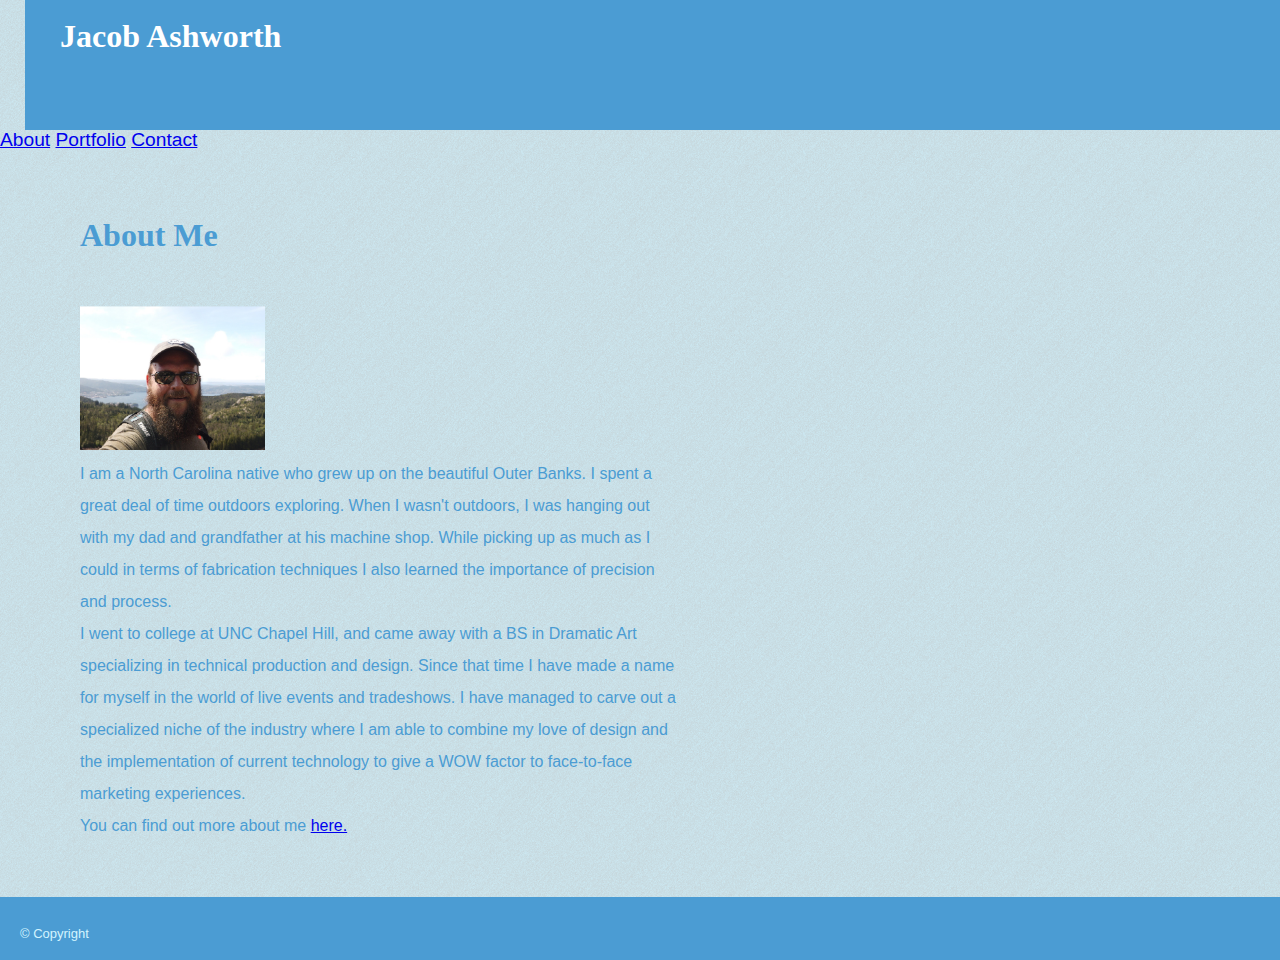
<file: index.html>
<!DOCTYPE html>
<html lang="en">

<head>
    <meta charset="utf-8" />
    <meta name="viewport" content="width=device-width, initial-scale=1, shrink-to-fit=no" />
    <!-- Link Reset CSS -->
    <link rel="stylesheet" href="./reset.css" />

    <!-- Bootstrap CSS -->
    <link rel="stylesheet" href="https://stackpath.bootstrapcdn.com/bootstrap/4.5.0/css/bootstrap.min.css"
        integrity="sha384-9aIt2nRpC12Uk9gS9baDl411NQApFmC26EwAOH8WgZl5MYYxFfc+NcPb1dKGj7Sk" crossorigin="anonymous" />

    <!-- Link to local Style.css -->
    <link rel="stylesheet" href="./style.css" />

    <title>Jacob Ashworth - About</title>
</head>

<body>
    <!-- Navbar Starts Here -->
    <nav class="navbar navbar-expand-md navbar-light bg-light py-0 px-4 clearfix border-bottom" id="small">
        <!-- Name Section -->
        <h1 class="navbar-brand my-0" id="myName">Jacob Ashworth</h1>
        <!-- Navigation Section -->
        <div class="ml-auto" id="navbarNavAltMarkup">
            <a class=" py-0 px-3" href="./index.html">About</a>
            <a class="border-right border-left py-0 px-3" href="./portfolio.html">Portfolio</a>
            <a class="py-0 px-3" id="contact" href="./contact.html">Contact</a>
        </div>
    </nav>

    <!-- Main Content Container Starts Here -->
    <main class="container-md bg-light">
        <!-- Container Header -->
        <header class="row mx-0">
            <h1 class="col-sm-12 border-bottom cardHeader">About Me</h1>
        </header>
        <!-- Container text with photo -->
        <article class="row">
            <div class="col-sm-12">
                <img src="./assets/Norway.png" class="float-left bioImg" alt="Profile Pic" />
                <p class="bioText">
                    I am a North Carolina native who grew up on the beautiful Outer Banks. I spent a great deal
                    of time outdoors exploring. When I wasn't outdoors, I was hanging out with my dad and grandfather
                    at his machine shop. While picking up as much as I could in terms of fabrication techniques
                    I also learned the importance of precision and process.
                </p>
                <p class="bioText">
                    I went to college at UNC Chapel Hill, and came away with a BS in Dramatic Art specializing in
                    technical production and design. Since that time I have made a name for myself in the world of
                    live events and tradeshows. I have managed to carve out a specialized niche of the industry where
                    I am able to combine my love of design and the implementation of current technology to give a WOW
                    factor to face-to-face marketing experiences.
                </p>
                <p class="bioText">
                    You can find out more about me <a href="https://www.facebook.com/jeashworth">here.</a>
                </p>
            </div>
        </article>
    </main>

    <!-- Footer Section begins here -->
    <footer class="footer mt-auto border-top">
        <div class="container" id="footerWidth">
            <p class="text-center">&copy; Copyright</p>
        </div>
    </footer>

    <!-- JavaScript Links -->
    <script src="https://code.jquery.com/jquery-3.5.1.slim.min.js"
        integrity="sha384-DfXdz2htPH0lsSSs5nCTpuj/zy4C+OGpamoFVy38MVBnE+IbbVYUew+OrCXaRkfj"
        crossorigin="anonymous"></script>
    <script src="https://cdn.jsdelivr.net/npm/popper.js@1.16.0/dist/umd/popper.min.js"
        integrity="sha384-Q6E9RHvbIyZFJoft+2mJbHaEWldlvI9IOYy5n3zV9zzTtmI3UksdQRVvoxMfooAo"
        crossorigin="anonymous"></script>
    <script src="https://stackpath.bootstrapcdn.com/bootstrap/4.5.0/js/bootstrap.min.js"
        integrity="sha384-OgVRvuATP1z7JjHLkuOU7Xw704+h835Lr+6QL9UvYjZE3Ipu6Tp75j7Bh/kR0JKI"
        crossorigin="anonymous"></script>
</body>

</html>
</file>
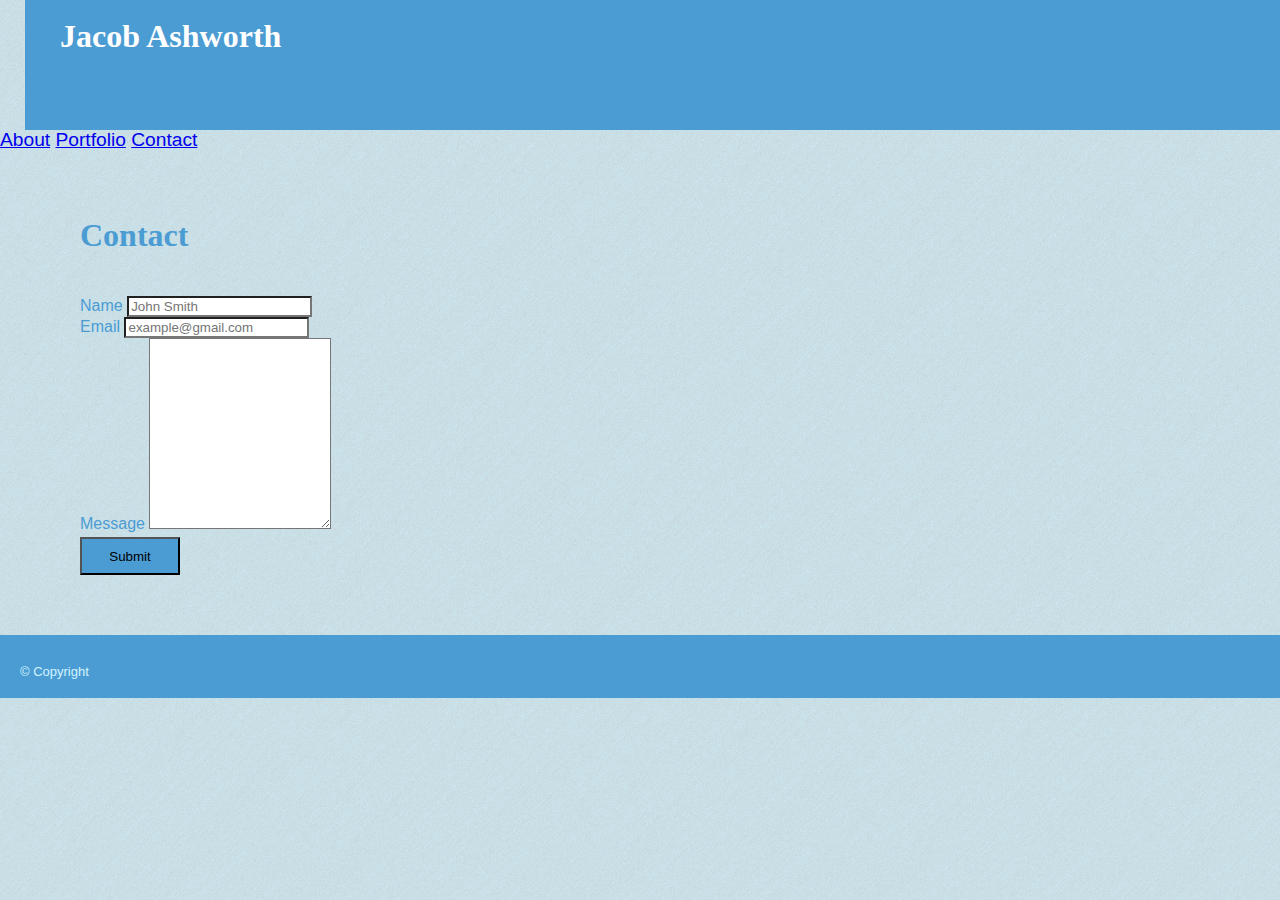
<file: contact.html>
<!DOCTYPE html>
<html lang="en">

<head>
    <meta charset="utf-8" />
    <meta name="viewport" content="width=device-width, initial-scale=1, shrink-to-fit=no" />

    <!-- Link Reset CSS -->
    <link rel="stylesheet" href="./reset.css" />

    <!-- Bootstrap CSS -->
    <link rel="stylesheet" href="https://stackpath.bootstrapcdn.com/bootstrap/4.5.0/css/bootstrap.min.css"
        integrity="sha384-9aIt2nRpC12Uk9gS9baDl411NQApFmC26EwAOH8WgZl5MYYxFfc+NcPb1dKGj7Sk" crossorigin="anonymous" />

    <!-- Link to local Style.css -->
    <link rel="stylesheet" href="./style.css" />

    <title>Jacob Ashworth - Contact</title>
</head>

<body>
    <!-- Navbar Starts Here -->
    <nav class="navbar navbar-expand-md navbar-light bg-light py-0 px-4 clearfix border-bottom" id="small">
        <!-- Name Section -->
        <h1 class="navbar-brand my-0" id="myName">Jacob Ashworth</h1>
        <!-- Navigation Section -->
        <div class="ml-auto" id="navbarNavAltMarkup">
            <a class=" py-0 px-3" href="./index.html">About</a>
            <a class="border-right border-left py-0 px-3" href="./portfolio.html">Portfolio</a>
            <a class="py-0 px-3" id="contact" href="./contact.html">Contact</a>
        </div>
    </nav>

    <!-- Form Starts Here -->
    <form class="container-md bg-light">

        <header class="header">
            <h1 class="border-bottom cardHeader">Contact</h1>
        </header>
        <div class="form-group">
            <label class="h5">Name</label>
            <input type="text" class="form-control" id="exampleName" placeholder="John Smith">
        </div>
        <div class="form-group">
            <label class="h5">Email</label>
            <input type="email" class="form-control" id="exampleInputEmail1" placeholder="example@gmail.com">
        </div>
        <div class="form-group">
            <label class="h5">Message</label>
            <textarea class="form-control" id="exampleMessage"> </textarea>
        </div>

        <button type="submit" class="btn btn-primary" id="contactSubmit">Submit</button>
    </form>

    <!-- Footer Section begins here -->
    <footer class="footer mt-auto border-top">
        <div class="container" id="footerWidth">
            <p class="text-center">&copy; Copyright</p>
        </div>
    </footer>

    <!-- JavaScript Links -->
    <script src="https://code.jquery.com/jquery-3.5.1.slim.min.js"
        integrity="sha384-DfXdz2htPH0lsSSs5nCTpuj/zy4C+OGpamoFVy38MVBnE+IbbVYUew+OrCXaRkfj"
        crossorigin="anonymous"></script>
    <script src="https://cdn.jsdelivr.net/npm/popper.js@1.16.0/dist/umd/popper.min.js"
        integrity="sha384-Q6E9RHvbIyZFJoft+2mJbHaEWldlvI9IOYy5n3zV9zzTtmI3UksdQRVvoxMfooAo"
        crossorigin="anonymous"></script>
    <script src="https://stackpath.bootstrapcdn.com/bootstrap/4.5.0/js/bootstrap.min.js"
        integrity="sha384-OgVRvuATP1z7JjHLkuOU7Xw704+h835Lr+6QL9UvYjZE3Ipu6Tp75j7Bh/kR0JKI"
        crossorigin="anonymous"></script>
</body>

</html>
</file>
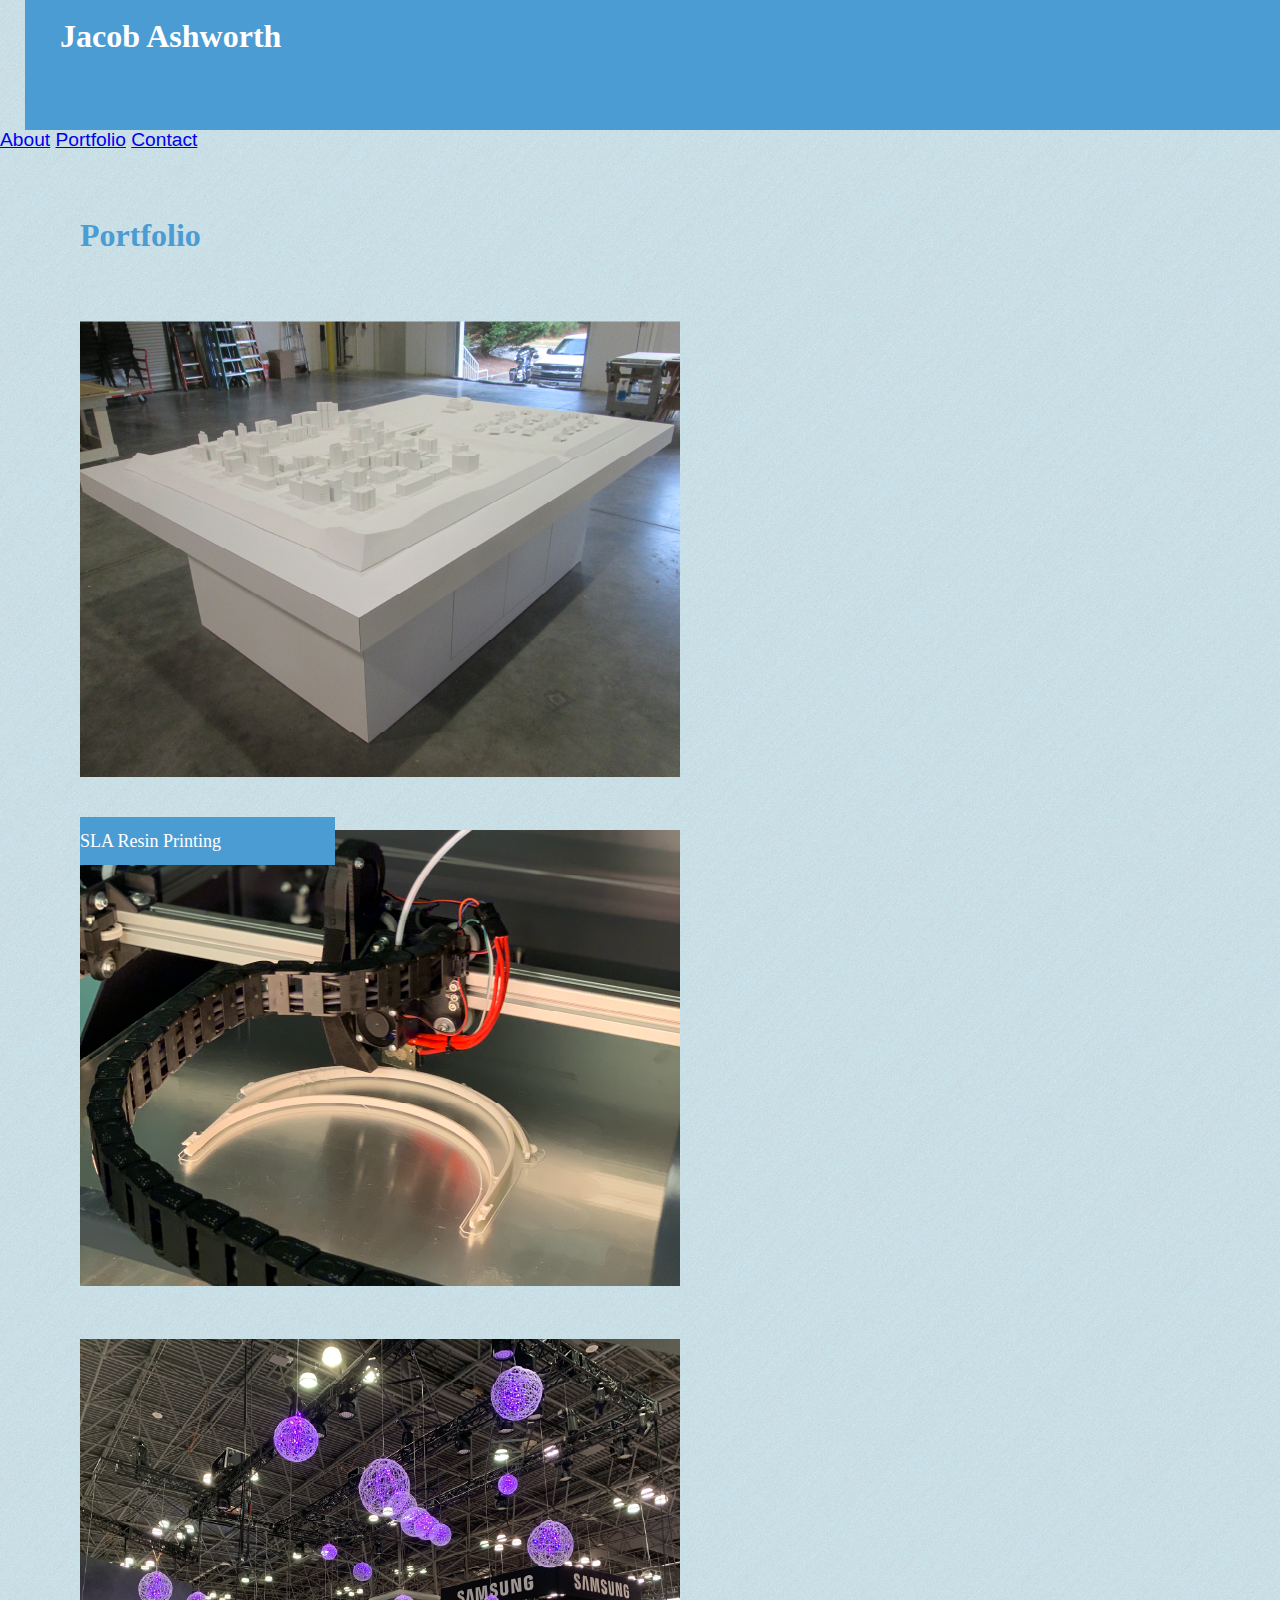
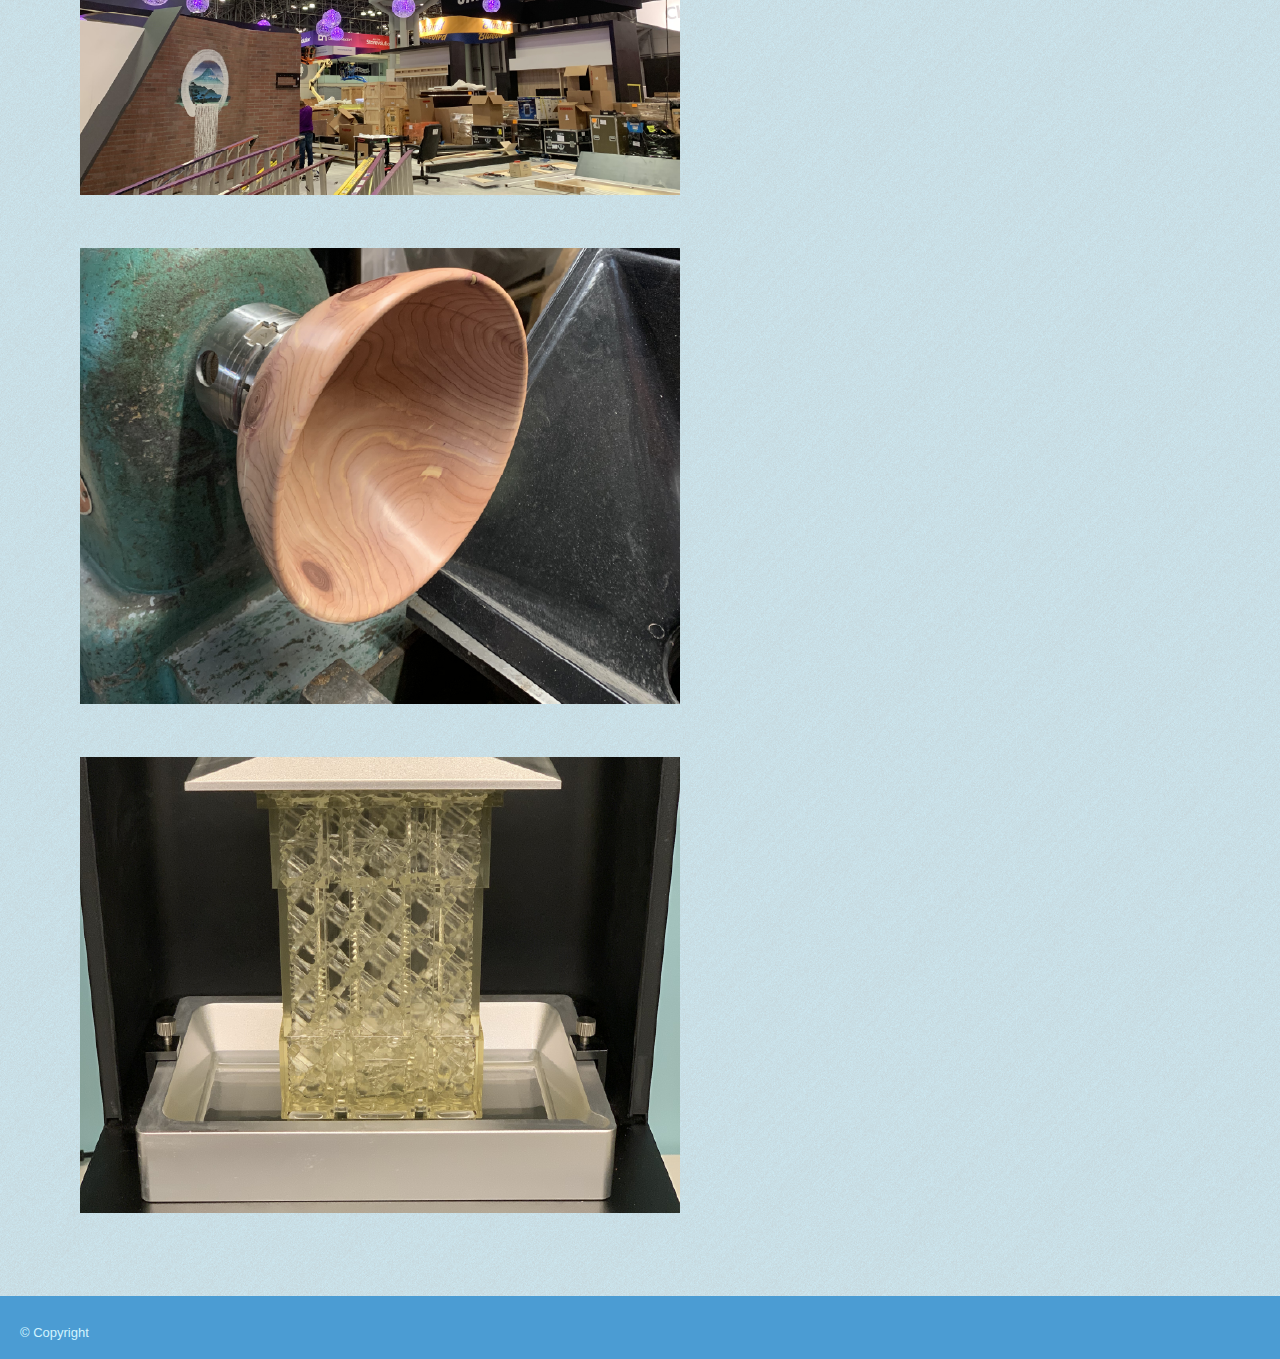
<file: portfolio.html>
<!DOCTYPE html>
<html lang="en">

<head>
    <meta charset="utf-8" />
    <meta name="viewport" content="width=device-width, initial-scale=1, shrink-to-fit=no" />

    <!-- Link Reset CSS -->
    <link rel="stylesheet" href="./reset.css" />

    <!-- Bootstrap CSS -->
    <link rel="stylesheet" href="https://stackpath.bootstrapcdn.com/bootstrap/4.5.0/css/bootstrap.min.css"
        integrity="sha384-9aIt2nRpC12Uk9gS9baDl411NQApFmC26EwAOH8WgZl5MYYxFfc+NcPb1dKGj7Sk" crossorigin="anonymous" />

    <!-- Link to local Style.css -->
    <link rel="stylesheet" href="./style.css" />

    <title>Jacob Ashworth - Portfolio</title>
</head>

<body>
    <!-- Navbar Starts Here -->
    <nav class="navbar navbar-expand-md navbar-light bg-light py-0 px-4 clearfix border-bottom" id="small">
        <!-- Name Section -->
        <h1 class="navbar-brand my-0" id="myName">Jacob Ashworth</h1>
        <!-- Navigation Section -->
        <div class="ml-auto" id="navbarNavAltMarkup">
            <a class=" py-0 px-3" href="./index.html">About</a>
            <a class="border-right border-left py-0 px-3" href="./portfolio.html">Portfolio</a>
            <a class="py-0 px-3" id="contact" href="./contact.html">Contact</a>
        </div>
    </nav>

    <!-- Main Content Container Starts Here -->
    <main class="container-md bg-light">
        <header class="row mx-0">
            <h1 class="col-md-12 border-bottom cardHeader">Portfolio</h1>
        </header>
        <section class="row">
            <picture class="col-md-6 text-center">
                <a href="./portfolio.html">
                    <img src="./assets/ARTable.png" class="img-fluid imgMod" alt="AR Table">
                </a>
                <h1 class="picBox picCaptionMod">AR Table</h1>
            </picture>
            <picture class="col-md-6 text-center">
                <a href="./portfolio.html">
                    <img src="./assets/3DMask.png" class="img-fluid imgMod" alt="FDM Printing">
                </a>
                <h1 class="picBox picCaptionMod">FDM Printing</h1>
            </picture>
        </section>
        <section class="row">
            <picture class="col-md-6 text-center">
                <a href="./portfolio.html">
                    <img src="./assets/Toshiba.png" class="img-fluid imgMod" alt="Custom Lights">
                </a>
                <h1 class="picBox picCaptionMod">Custom Lights</h1>
            </picture>
            <picture class="col-md-6 text-center">
                <a href="./portfolio.html">
                    <img src="./assets/Bowl.png" class="img-fluid imgMod" alt="Custom Woodwork">
                </a>
                <h1 class="picBox picCaptionMod">Custom Woodwork</h1>
            </picture>
        </section>
        <section class="row">
            <picture class="col-md-6 text-center">
                <a href="./portfolio.html">
                    <img src="./assets/SLAResin.png" class="img-fluid imgMod" alt="SLA Resin Printing">
                </a>
                <h1 class="picBox picCaptionMod">SLA Resin Printing</h1>
            </picture>
        </section>
    </main>

    <!-- Footer Section begins here -->
    <footer class="footer mt-auto border-top">
        <div class="container" id="footerWidth">
            <p class="text-center">&copy; Copyright</p>
        </div>
    </footer>

    <!-- JavaScript Links -->
    <script src="https://code.jquery.com/jquery-3.5.1.slim.min.js"
        integrity="sha384-DfXdz2htPH0lsSSs5nCTpuj/zy4C+OGpamoFVy38MVBnE+IbbVYUew+OrCXaRkfj"
        crossorigin="anonymous"></script>
    <script src="https://cdn.jsdelivr.net/npm/popper.js@1.16.0/dist/umd/popper.min.js"
        integrity="sha384-Q6E9RHvbIyZFJoft+2mJbHaEWldlvI9IOYy5n3zV9zzTtmI3UksdQRVvoxMfooAo"
        crossorigin="anonymous"></script>
    <script src="https://stackpath.bootstrapcdn.com/bootstrap/4.5.0/js/bootstrap.min.js"
        integrity="sha384-OgVRvuATP1z7JjHLkuOU7Xw704+h835Lr+6QL9UvYjZE3Ipu6Tp75j7Bh/kR0JKI"
        crossorigin="anonymous"></script>
</body>

</html>
</file>
<file: style.css>
html,
body {
  height: 100%;
}

body {
  display: flex;
  flex-direction: column;
  background-color: #d2f4ff;
  color: #4b9cd3;
  background-image: url(/assets/light-aluminum.png);
  font-family: "Segoe UI", Tahoma, Geneva, Verdana, sans-serif;
}

.container-md {
  padding: 0px 30px 25px 30px !important;
  margin-bottom: 30px;
}

/* Beginning of Navbar Specific Styling */
/* Creates proper margin below NavBar */
nav {
  margin-bottom: 35px;
}
/* Creates border below Navbar */
#small {
  border-width: 2px !important;
  border-color: rgb(130, 137, 155) !important;
}
/* Creates proper styling for Name area to match provided layouts */
#myName {
  background-color: #4b9cd3;
  height: 90px;
  font-size: xx-large;
  padding: 20px 35px 20px 35px;
  color: white;
}
/* Matches font size of Links */
#navbarNavAltMarkup {
  font-size: larger;
}
/* Adjust padding so that end of text is aligned with edge of container on right hand side in the 768 and 640 wide examples */
#contact {
  padding-right: 0px !important;
}

/* Begins adjustments of Header areas to match layouts provided */
/* Changes all h1 to match font style provided*/
h1 {
  font-family: Georgia, "Times New Roman", Times, serif;
  font-weight: bold;
  font-size: xx-large;
}
/* Adjust card header padding and styled bottom border */
.cardHeader {
  padding: 35px 0px 25px 0px !important;
  margin: 0px 0px 20px 0px !important;
  border-color: #4b9cd3 !important;
  border-width: 3px !important;
}

/* Begin styling for About Me / Index.html */
.bioImg {
  margin: 10px 15px 15px 0px;
  width: 330px;
}

.bioText {
  line-height: 2;
}

/* Styling specific to contact form */
/* Squared corners of inputs to match provided layout */
.form-control {
  border-radius: 0px;
}

/* Modifies button styling */
#contactSubmit {
  border-radius: 0;
  background-color: #4b9cd3;
  width: 100px;
  height: 38px;
  margin-top: 5px;
  margin-bottom: 5px;
}

/* Sets height of message box to match provided layout */
#exampleMessage {
  height: 185px;
}

/* Beginning of Portfolio Page Styling */
.imgMod {
  padding: 25px 0px 25px 0px;
}

.picBox {
  position: absolute;
  width: 315px;
  padding-top: 15px !important;
  padding-bottom: 15px !important;
}

.picCaptionMod {
  background-color: #4b9cd3;
  color: white;
  font-size: large;
  font-weight: normal;
  margin: 0px;
  bottom: 35px;
}

/* Beginning of Sticky Footer Styling */
.footer {
  flex-shrink: 0;
  background-color: #4b9cd3;
  color: #d2f4ff;
  padding: 20px;
  border-width: 8px !important;
  border-color: rgb(130, 137, 155) !important;
}

#footerWidth {
  margin: auto;
  font-size: small;
  padding-top: 10px;
}

/* Beginning of adjustments for larger screen size */
@media (min-width: 770px) {
  /* Creates proper left margin to match 980 layout on both Name and Lower Container */
  #myName {
    margin-left: 25px;
  }
  .container-md {
    margin-left: 50px;
    margin-bottom: ;
    width: 600px;
  }
  /* Lines up right side of navigation with 980 example provided */
  #contact {
    padding-right: 16px !important;
  }
  .picBox {
    width: 255px;
  }
  .bioImg {
    width: 185px;
    margin-bottom: 5px;
  }
}

/* Beginning of adjustments for smallest screen size */
@media (max-width: 641px) {
  /* Creates collapsing Navbar affect with Name moving to top on full row, and buttons moving below to center */
  .navbar-brand {
    text-align: center;
    width: 640px;
    margin: 0px;
  }
  #navbarNavAltMarkup {
    margin: 20px auto 20px auto;
  }
  #small {
    padding: 0px !important;
    margin-bottom: 0px;
  }
  /* adjust container size and margins to match 640 layout */
  .container-md {
    margin: 20px;
    width: 600px;
  }
  .imgMod {
    width: 100%;
  }
  .picBox {
    width: 540px;
  }
  .bioImg {
    width: 100%;
  }
}
</file>
